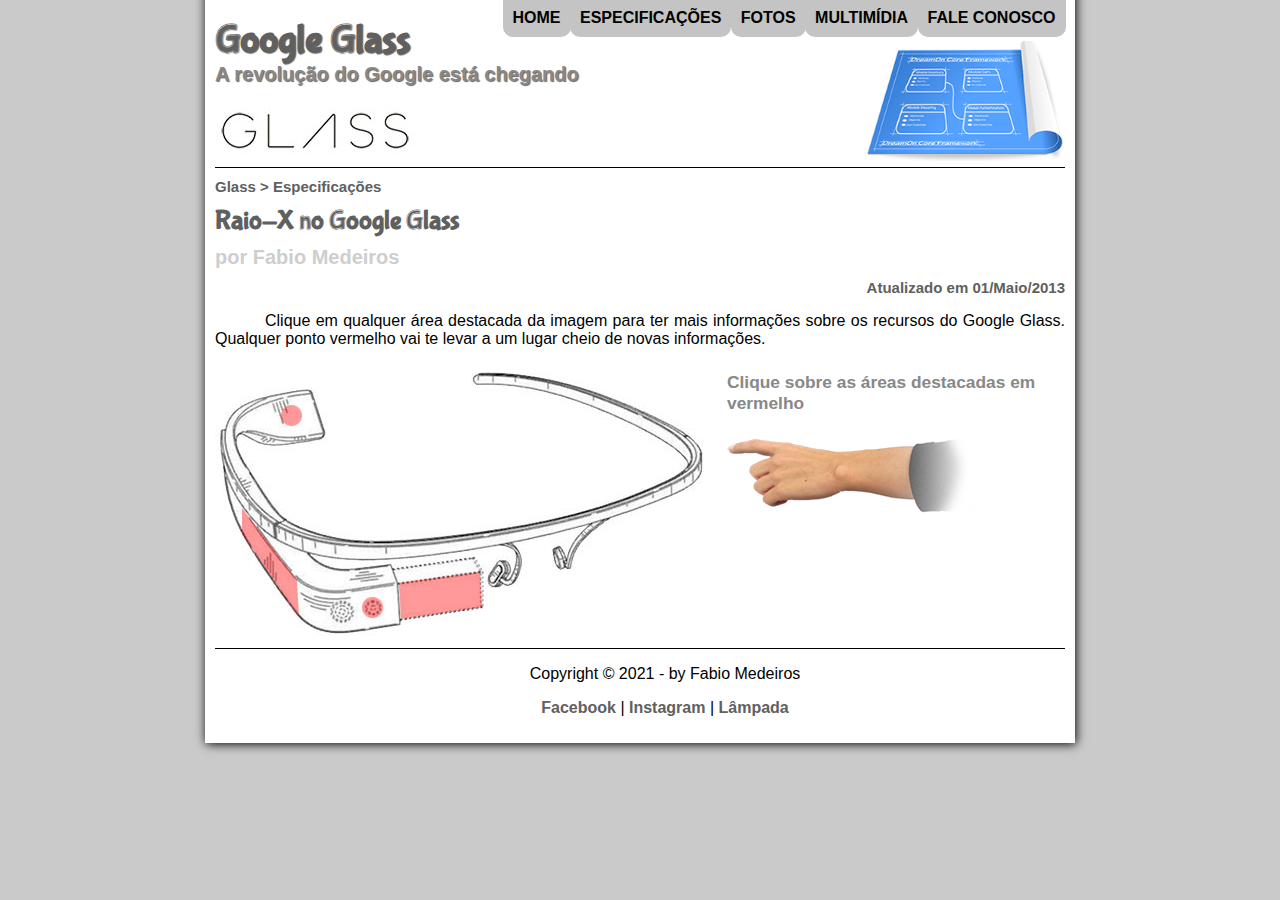
<file: Paginas/especificacoes.html>
<!DOCTYPE html>
<html lang="pt-br">
<head>
    <meta charset="UTF-8">
    <meta http-equiv="X-UA-Compatible" content="IE=edge">
    <meta name="viewport" content="width=device-width, initial-scale=1.0">
    <link rel="stylesheet" type="text/css" href="../Arquivos/estilo.css"/>
    <link rel="stylesheet" type="text/css" href="../Arquivos/specs.css"/>
    <script type="text/javascript" src="../Arquivos/script.js"></script>
    <title>Google Glass</title>
</head>
<body>

    <div id="interface">

        <header id="cabecalho">

            <hgroup>
                <h1> Google Glass </h1>
                <h2> A revolução do Google está chegando </h2>
                <!-- <img src="Imagens/glass-logo-peq.jpg" alt=""> -->
            </hgroup>

            <img 
                id="icone" 
                src="../Imagens/especificacoesb.png"
                alt="google glass"
            />

            <nav id="menu">
                <h1>Menu Principal</h1>
                <ul>
                    <li 
                        onmouseover="mudaFoto('homeb')"
                        onmouseout="mudaFoto('especificacoesb')">
                        <a href="../Arquivos/index.html">
                            Home
                        </a>
                    </li>
                    <li 
                        onmouseover="mudaFoto('especificacoesb')"
                        onmouseout="mudaFoto('especificacoesb')">
                        <a href="especificacoes.html">
                            Especificações
                        </a>
                    </li>
                    <li
                        onmouseover="mudaFoto('fotosb')"
                        onmouseout="mudaFoto('especificacoesb')">
                        <a href="fotos.html">
                            Fotos
                        </a>
                    </li>
                    <li 
                        onmouseover="mudaFoto('multimidiab')"
                        onmouseout="mudaFoto('especificacoesb')">
                        <a href="multimidia.html">
                            Multimídia
                        </a>
                    </li>
                    <li 
                        onmouseover="mudaFoto('contatob')"
                        onmouseout="mudaFoto('especificacoesb')">
                        <a href="faleconosco.html">
                            Fale conosco
                        </a>
                    </li>
                </ul>
            </nav>

        </header>
       
        <section id="corpo-full">
            <article id="noticia-principal">
                <header id="cabecalho-artigo">
                    <hgroup>
                        <h3>Glass > Especificações</h3>
                        <h1>Raio-X no Google Glass</h1>
                        <h2>por Fabio Medeiros</h2>
                        <h3 class="direita"> Atualizado em 01/Maio/2013</h3>
                    </hgroup>
                </header>

                <p>
                    Clique em qualquer área destacada da imagem para ter mais informações sobre os recursos do Google Glass. Qualquer ponto vermelho vai te levar a um lugar cheio de novas informações.
                </p>

                <section id="conteudo">
                    <img 
                        src="../Imagens/glass-esquema-marcado.jpg"
                        usemap="#meumapa"
                        alt="Google Glass"
                    />
                    <map name="meumapa">
                        <area 
                            shape="rect"
                            coords="186,204,267,257"
                            href="google-glass.html#tela"
                            target="janela"
                        />
                        <area 
                            shape="circle"
                            coords="158,244,12"
                            href="google-glass.html#camera"
                            target="janela"
                        />
                        <area 
                            shape="poly"
                            coords="27,142,82,216,86,249,28,169"
                            href="google-glass.html#sensores"
                            target="janela"
                        />
                        <area 
                            shape="circle"
                            coords="76,51,12"
                            href="google-glass.html#batgad"
                            target="janela"
                        />
                    </map>
                    <iframe scrolling='NO' src="google-glass.html" id="frame-spec" name="janela"></iframe>
                </section>
                
            </article>
        </section>

        <footer id="rodape">

            <p>Copyright &copy; 2021 - by Fabio Medeiros</p>

            <p>
                <a href="https://www.facebook.com/" target="_blank">Facebook</a>  
                |
                <a href="https://www.instagram.com/" target="_blank">Instagram</a>
                |
                <a href="lampada.html">Lâmpada</a>
            </p>

        </footer>

    </div>

</body>
</html>
</file>
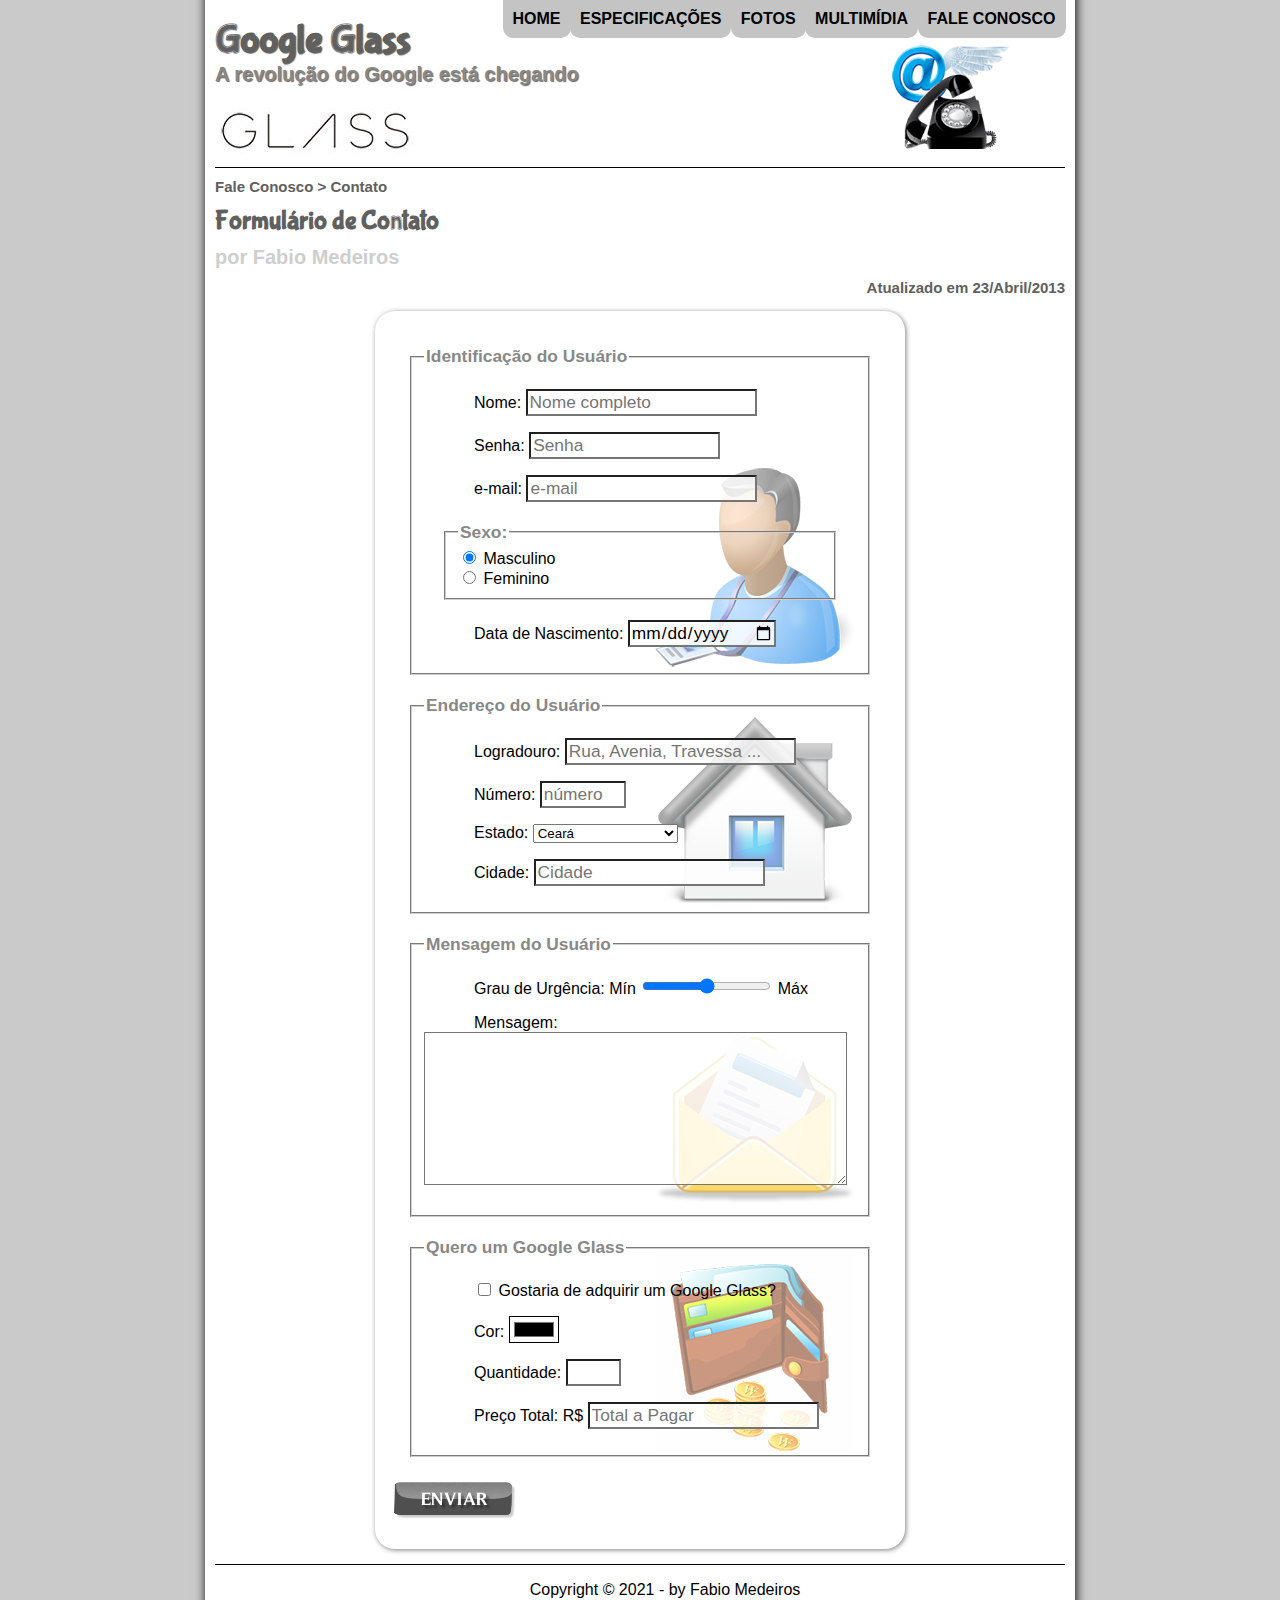
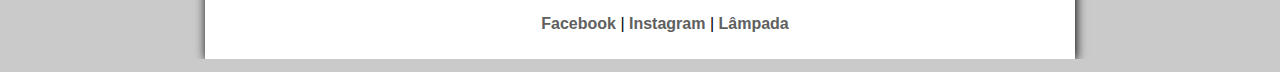
<file: Paginas/faleconosco.html>
<!DOCTYPE html>
<html lang="pt-br">
<head>
    <meta charset="UTF-8">
    <meta http-equiv="X-UA-Compatible" content="IE=edge">
    <meta name="viewport" content="width=device-width, initial-scale=1.0">
    <link rel="stylesheet" type="text/css" href="../Arquivos/estilo.css"/>
    <link rel="stylesheet" type="text/css" href="../Arquivos/forms.css"/>
    <script type="text/javascript" src="../Arquivos/script.js"></script>
    <title>Google Glass</title>
</head>
<body>

    <div id="interface">

        <header id="cabecalho">

            <hgroup>
                <h1> Google Glass </h1>
                <h2> A revolução do Google está chegando </h2>
                <!-- <img src="Imagens/glass-logo-peq.jpg" alt=""> -->
            </hgroup>

            <img 
                id="icone" 
                src="../Imagens/contatob.png"
                alt="google glass"
            />

            <nav id="menu">
                <h1>Menu Principal</h1>
                <ul>
                    <li 
                        onmouseover="mudaFoto('homeb')"
                        onmouseout="mudaFoto('contatob')">
                        <a href="../Arquivos/index.html">
                            Home
                        </a>
                    </li>
                    <li 
                        onmouseover="mudaFoto('especificacoesb')"
                        onmouseout="mudaFoto('contatob')">
                        <a href="especificacoes.html">
                            Especificações
                        </a>
                    </li>
                    <li
                        onmouseover="mudaFoto('fotosb')"
                        onmouseout="mudaFoto('contatob')">
                        <a href="fotos.html">
                            Fotos
                        </a>
                    </li>
                    <li 
                        onmouseover="mudaFoto('multimidiab')"
                        onmouseout="mudaFoto('contatob')">
                        <a href="multimidia.html">
                            Multimídia
                        </a>
                    </li>
                    <li 
                        onmouseover="mudaFoto('contatob')"
                        onmouseout="mudaFoto('contatob')">
                        <a href="faleconosco.html">
                            Fale conosco
                        </a>
                    </li>
                </ul>
            </nav>

        </header>
        
        <article id="noticia-principal">
                
            <header id="cabecalho-artigo">
                <hgroup>
                    <h3>Fale Conosco > Contato</h3>
                    <h1>Formulário de Contato</h1>
                    <h2>por Fabio Medeiros</h2>
                    <h3 class="direita">Atualizado em 23/Abril/2013</h3>
                </hgroup>
            </header>
        
        </article>

        <form id="fcontato" method="POST" action="mailto:fabioeomedeiros@gmail.com" oninput="calc_total()">

            <fieldset id="usuario"> 
                <legend>Identificação do Usuário</legend>
                <p>
                    <label for="cnome">Nome:</label>
                    <input
                        id="cnome"
                        name="tnome"
                        type="text"
                        size="20"
                        maxlength="50"
                        placeholder="Nome completo"
                    >
                </p>
                <p>
                    <label for="csenha">Senha:</label>
                    <input 
                        id="csenha"
                        name="tsenha" 
                        type="password"
                        size="16"
                        maxlength="16" 
                        placeholder="Senha"
                    >
                </p>
                <p>
                    <label for="cemail">e-mail:</label>
                    <input 
                        id="cemail"
                        name="temail"
                        type="email"
                        size="20"
                        maxlength="40" 
                        placeholder="e-mail"
                    >
                </p>
                <fieldset>
                    <legend id="sexo">Sexo:</legend> 
                    <input id="cmasc" name="tsexo" type="radio" checked>
                    <label for="cmasc">Masculino</label> 
                    <br>
                    <input id="cfem" name="tsexo" type="radio">
                    <label for="cfem">Feminino</label>
                </fieldset>
                <p>
                    <label for="">Data de Nascimento:</label>
                    <input 
                        id="cnasc"
                        name="tnasc"
                        type="date"
                    >                        
                </p>
            </fieldset>

            <fieldset id="endereco">
                <legend>Endereço do Usuário</legend>
                <p>
                    <label for="crua">Logradouro:</label>
                    <input 
                        id="crua" 
                        name="trua" 
                        type="text"
                        size="20"
                        maxlength="80"
                        placeholder="Rua, Avenia, Travessa ..."
                    >
                </p>
                <p>
                    <label for="cnum">Número:</label>
                    <input 
                        id="cnum" 
                        name="tnum" 
                        type="number"
                        min="0"
                        max="9999"
                        placeholder="número"
                    >
                </p>
                <p>
                    <label for="cestado">Estado:</label>
                    <select id="cestado" name="testado"> 
                        <option value="AC">Acre</option>
                        <option value="AL">Alagoas</option>
                        <option value="AP">Amapá</option>
                        <option value="AM">Amazonas</option>
                        <option value="BA">Bahia</option>
                        <option value="CE" selected>Ceará</option>
                        <option value="DF">Distrito Federal</option>
                        <option value="ES">Espírito Santo</option>
                        <option value="GO">Goiás</option>
                        <option value="MA">Maranhão</option>
                        <option value="MT">Mato Grosso</option>
                        <option value="MS">Mato Grosso do Sul</option>
                        <option value="MG">Minas Gerais</option>
                        <option value="PA">Pará</option>
                        <option value="PB">Paraíba</option>
                        <option value="PR">Paraná</option>
                        <option value="PE">Pernambuco</option>
                        <option value="PI">Piauí</option>
                        <option value="RJ">Rio de Janeiro</option>
                        <option value="RN">Rio Grande do Norte</option>
                        <option value="RS">Rio Grande do Sul</option>
                        <option value="RO">Rondônia</option>
                        <option value="RR">Roraima</option>
                        <option value="SC">Santa Catarina</option>
                        <option value="SP">São Paulo</option>
                        <option value="SE">Sergipe</option>
                        <option value="TO">Tocantins</option>
                        <option value="EX">Estrangeiro</option>
                    </select>
                </p>
                <p>
                    <label for="ccidade">Cidade:</label>
                    <input 
                        id="ccidade" 
                        name="tcidade" 
                        type="text"
                        list="cidades"
                        placeholder="Cidade"
                        size="20"
                        maxlength="60"
                    >
                </p>
                <datalist id="cidades">
                    <option value="Rio de Janeiro"></option>
                    <option value="Niterói"></option>
                    <option value="Belford Roxo"></option>
                </datalist>
            </fieldset>
           
            <fieldset id="mensagem"> 
                <legend>Mensagem do Usuário</legend>
                    <p>
                        <label for="curg">Grau de Urgência:</label>
                        Mín
                        <input
                            id="curg"
                            name="turg" 
                            type="range"
                            min="0"
                            max="10"
                            step="1"
                        >
                        Máx
                    </p>    
                    <p>
                        <label for="cmes">Mensagem:</label>
                        <textarea
                            id="cmes"
                            name="tmes" 
                            cols="40"
                            rows="7"
                            placeholder="Deixe aqui sua mensagem"
                        >
                        </textarea>
                    </p>
                    
            </fieldset>

            <fieldset id="pedido">
                <legend>Quero um Google Glass</legend>
                <p>
                    <input id="cped"
                        name="tped" 
                        type="checkbox"
                    >
                    <label for="cped">Gostaria de adquirir um Google Glass?</label>
                </p>
                <p>
                    <label for="ccor">Cor:</label>
                    <input id="ccor"
                        name="tcor" 
                        type="color"
                        value=""
                    >
                </p>
                <p>
                    <label for="cqtd">Quantidade:</label>
                    <input id="cqtd"
                        name="tqtd" 
                        type="number"
                        min="0"
                        max="5"
                    >
                </p>
                <p>
                    <label for="ctot">Preço Total: R$</label>
                    <input id="ctot"
                        name="ttot" 
                        type="text"
                        placeholder="Total a Pagar"
                        readonly
                    >
                </p>
            </fieldset>

            <!-- <input type="submit" value="Enviar"> -->
            <input id="cenviar" name="tenviar" type="image" src="../Imagens/botao-enviar.png">

        </form>

        <footer id="rodape">

            <p>Copyright &copy; 2021 - by Fabio Medeiros</p>

            <p>
                <a href="https://www.facebook.com/" target="_blank">Facebook</a>  
                |
                <a href="https://www.instagram.com/" target="_blank">Instagram</a>
                |
                <a href="Paginas/lampada.html">Lâmpada</a>
            </p>

        </footer>

    </div>

</body>
</html>
</file>
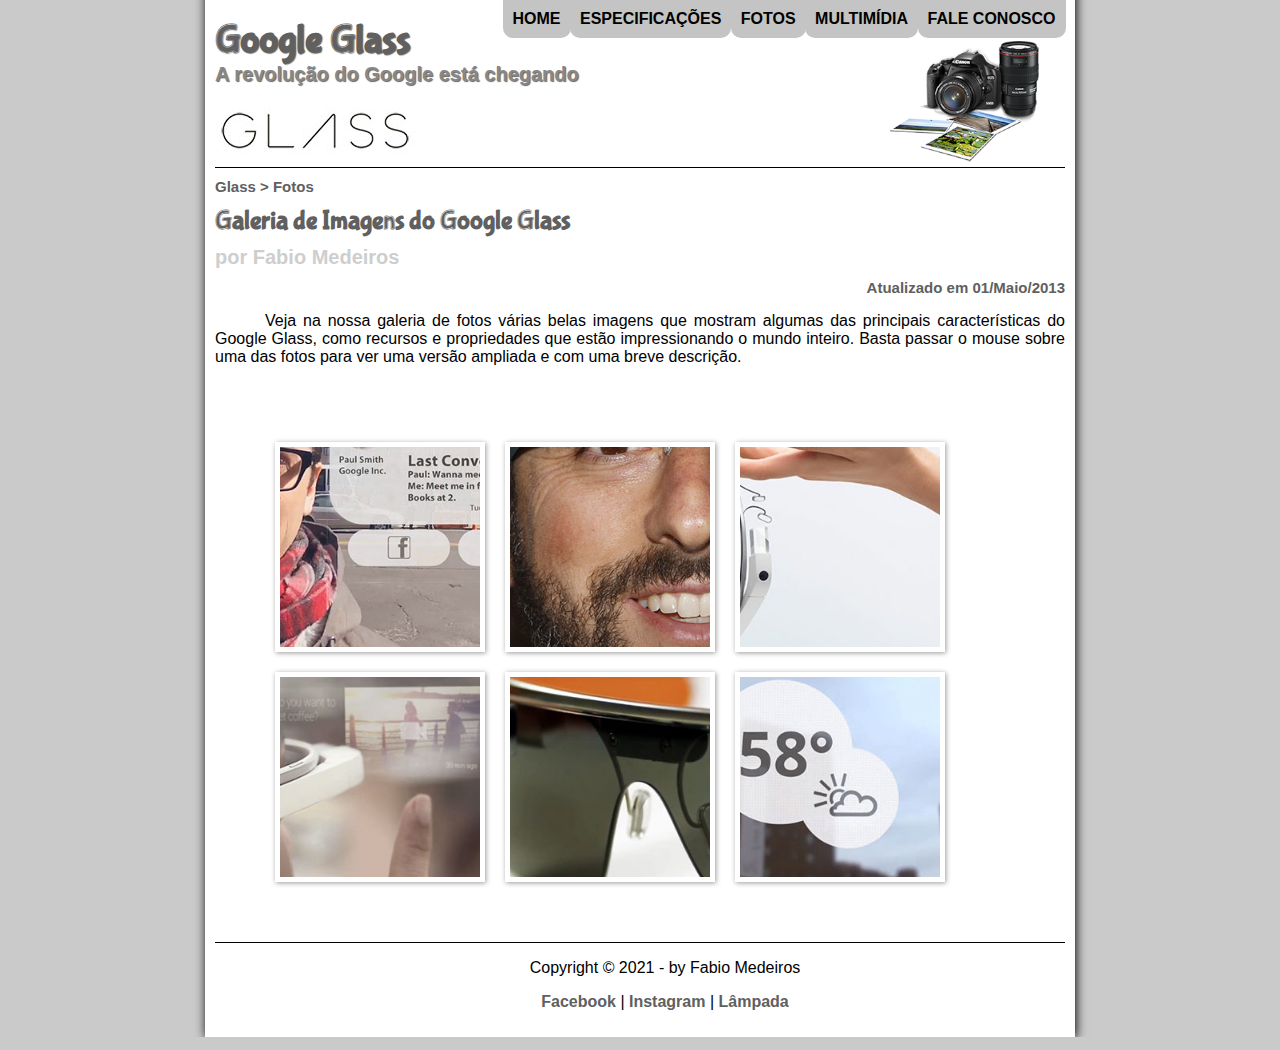
<file: Paginas/fotos.html>
<!DOCTYPE html>
<html lang="pt-br">
<head>
    <meta charset="UTF-8">
    <meta http-equiv="X-UA-Compatible" content="IE=edge">
    <meta name="viewport" content="width=device-width, initial-scale=1.0">
    <link rel="stylesheet" type="text/css" href="../Arquivos/estilo.css"/>
    <link rel="stylesheet" type="text/css" href="../Arquivos/fotos.css"/>
    <script type="text/javascript" src="../Arquivos/script.js"></script>
    <title>Google Glass</title>
</head>
<body>

    <div id="interface">

        <header id="cabecalho">

            <hgroup>
                <h1> Google Glass </h1>
                <h2> A revolução do Google está chegando </h2>
                <!-- <img src="Imagens/glass-logo-peq.jpg" alt=""> -->
            </hgroup>

            <img 
                id="icone" 
                src="../Imagens/fotosb.png"
                alt="google glass"
            />

            <nav id="menu">
                <h1>Menu Principal</h1>
                <ul>
                    <li 
                        onmouseover="mudaFoto('homeb')"
                        onmouseout="mudaFoto('fotosb')">
                        <a href="../Arquivos/index.html">
                            Home
                        </a>
                    </li>
                    <li 
                        onmouseover="mudaFoto('especificacoesb')"
                        onmouseout="mudaFoto('fotosb')">
                        <a href="especificacoes.html">
                            Especificações
                        </a>
                    </li>
                    <li
                        onmouseover="mudaFoto('fotosb')"
                        onmouseout="mudaFoto('fotosb')">
                        <a href="fotos.html">
                            Fotos
                        </a>
                    </li>
                    <li 
                        onmouseover="mudaFoto('multimidiab')"
                        onmouseout="mudaFoto('fotosb')">
                        <a href="multimidia.html">
                            Multimídia
                        </a>
                    </li>
                    <li 
                        onmouseover="mudaFoto('contatob')"
                        onmouseout="mudaFoto('fotosb')">
                        <a href="faleconosco.html">
                            Fale conosco
                        </a>
                    </li>
                </ul>
            </nav>

        </header>

        <article id="noticia-principal">
            <header id="cabecalho-artigo">
                <hgroup>
                    <h3>Glass > Fotos</h3>
                    <h1>Galeria de Imagens do Google Glass</h1>
                    <h2>por Fabio Medeiros</h2>
                    <h3 class="direita"> Atualizado em 01/Maio/2013</h3>
                </hgroup>
            </header>
        </article>

        <p>
            Veja na nossa galeria de fotos várias belas imagens que mostram algumas das principais características do Google Glass, como recursos e propriedades que estão impressionando o mundo inteiro. Basta passar o mouse sobre uma das fotos para ver uma versão ampliada e com uma breve descrição.
        </p>

        <ul id="album-foto">
            <li id="foto01"><span>Agenda e lembretes</span></li>
            <li id="foto02"><span>Sergey Brin usando o Glass</span></li>
            <li id="foto03"><span>Leve e compacto</span></li>
            <li id="foto04"><span>Sensação de uma tela de 50"</span></li>
            <li id="foto05"><span>Vários tipos de lente</span></li>
            <li id="foto06"><span>Informações importantes</span></li>
        </ul>

        <footer id="rodape">

            <p>Copyright &copy; 2021 - by Fabio Medeiros</p>

            <p>
                <a href="https://www.facebook.com/" target="_blank">Facebook</a>  
                |
                <a href="https://www.instagram.com/" target="_blank">Instagram</a>
                |
                <a href="lampada.html">Lâmpada</a>
            </p>

        </footer>

    </div>

</body>
</html>
</file>
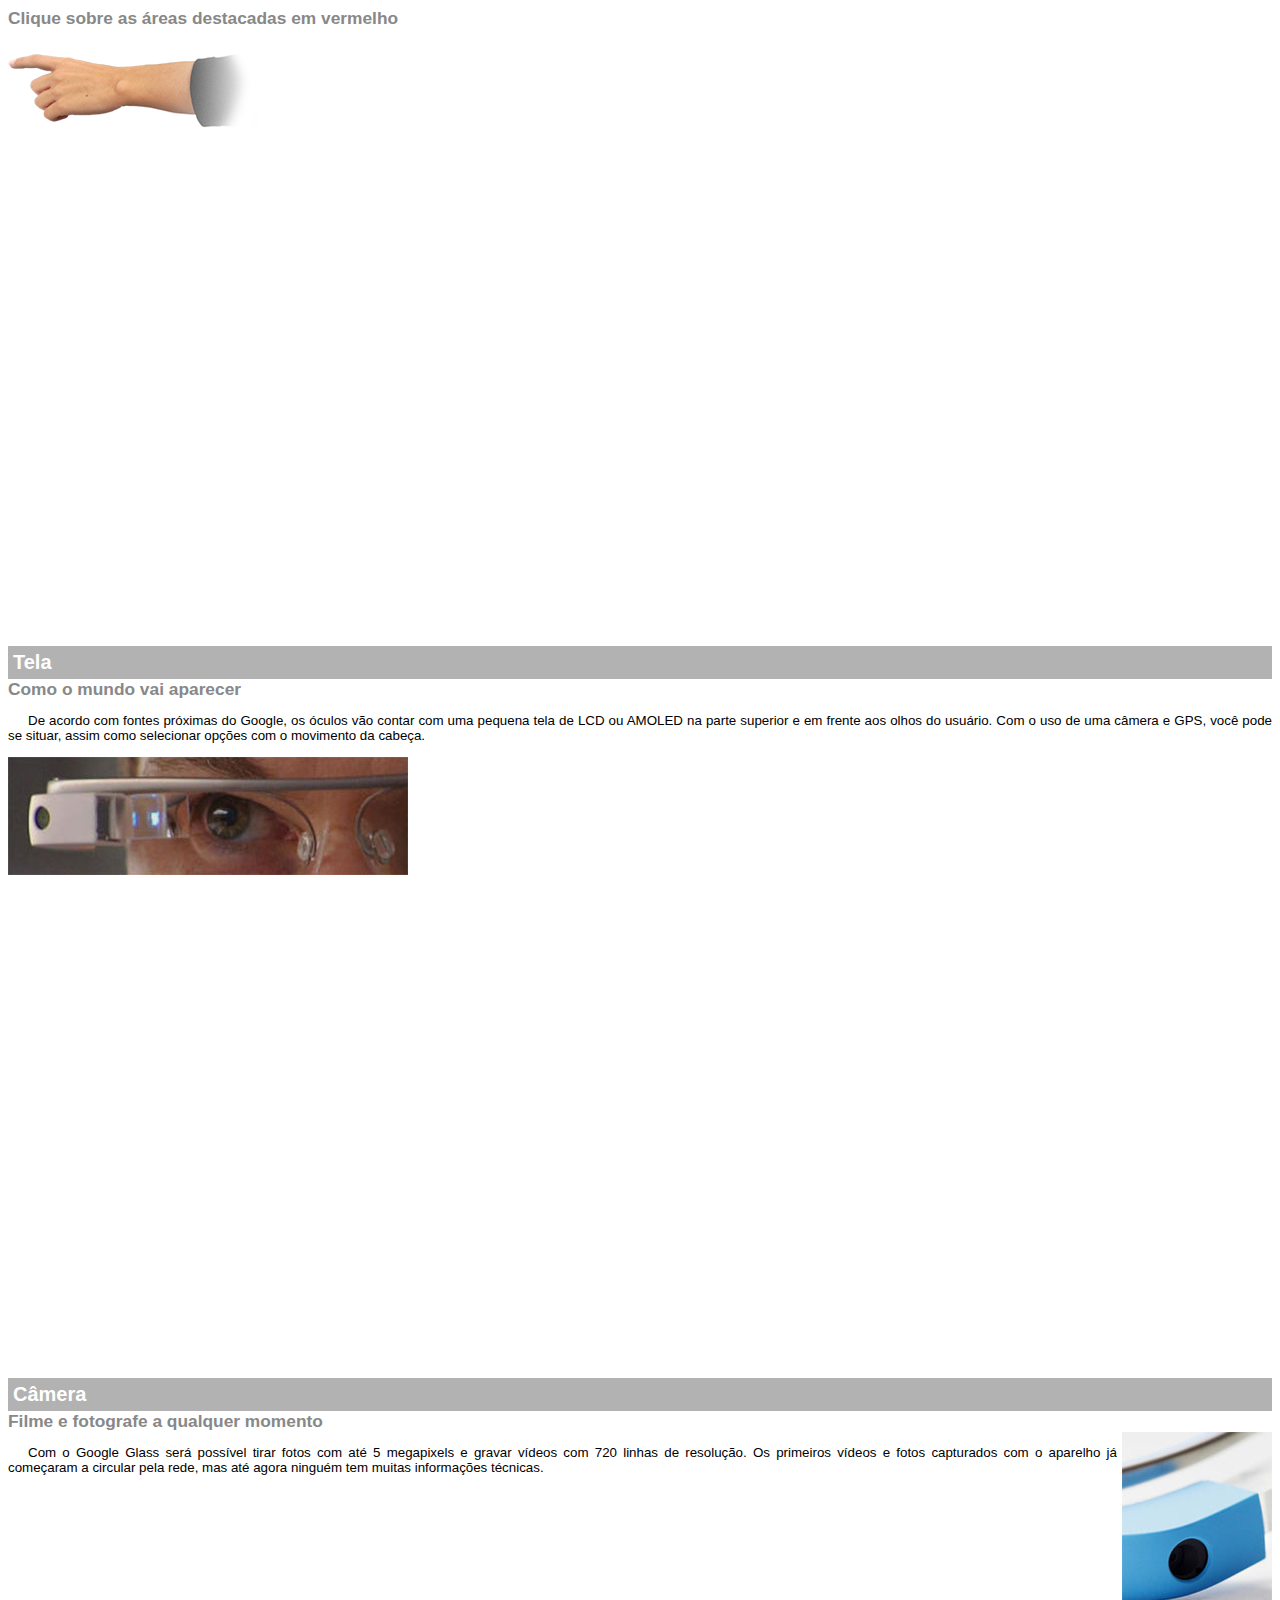
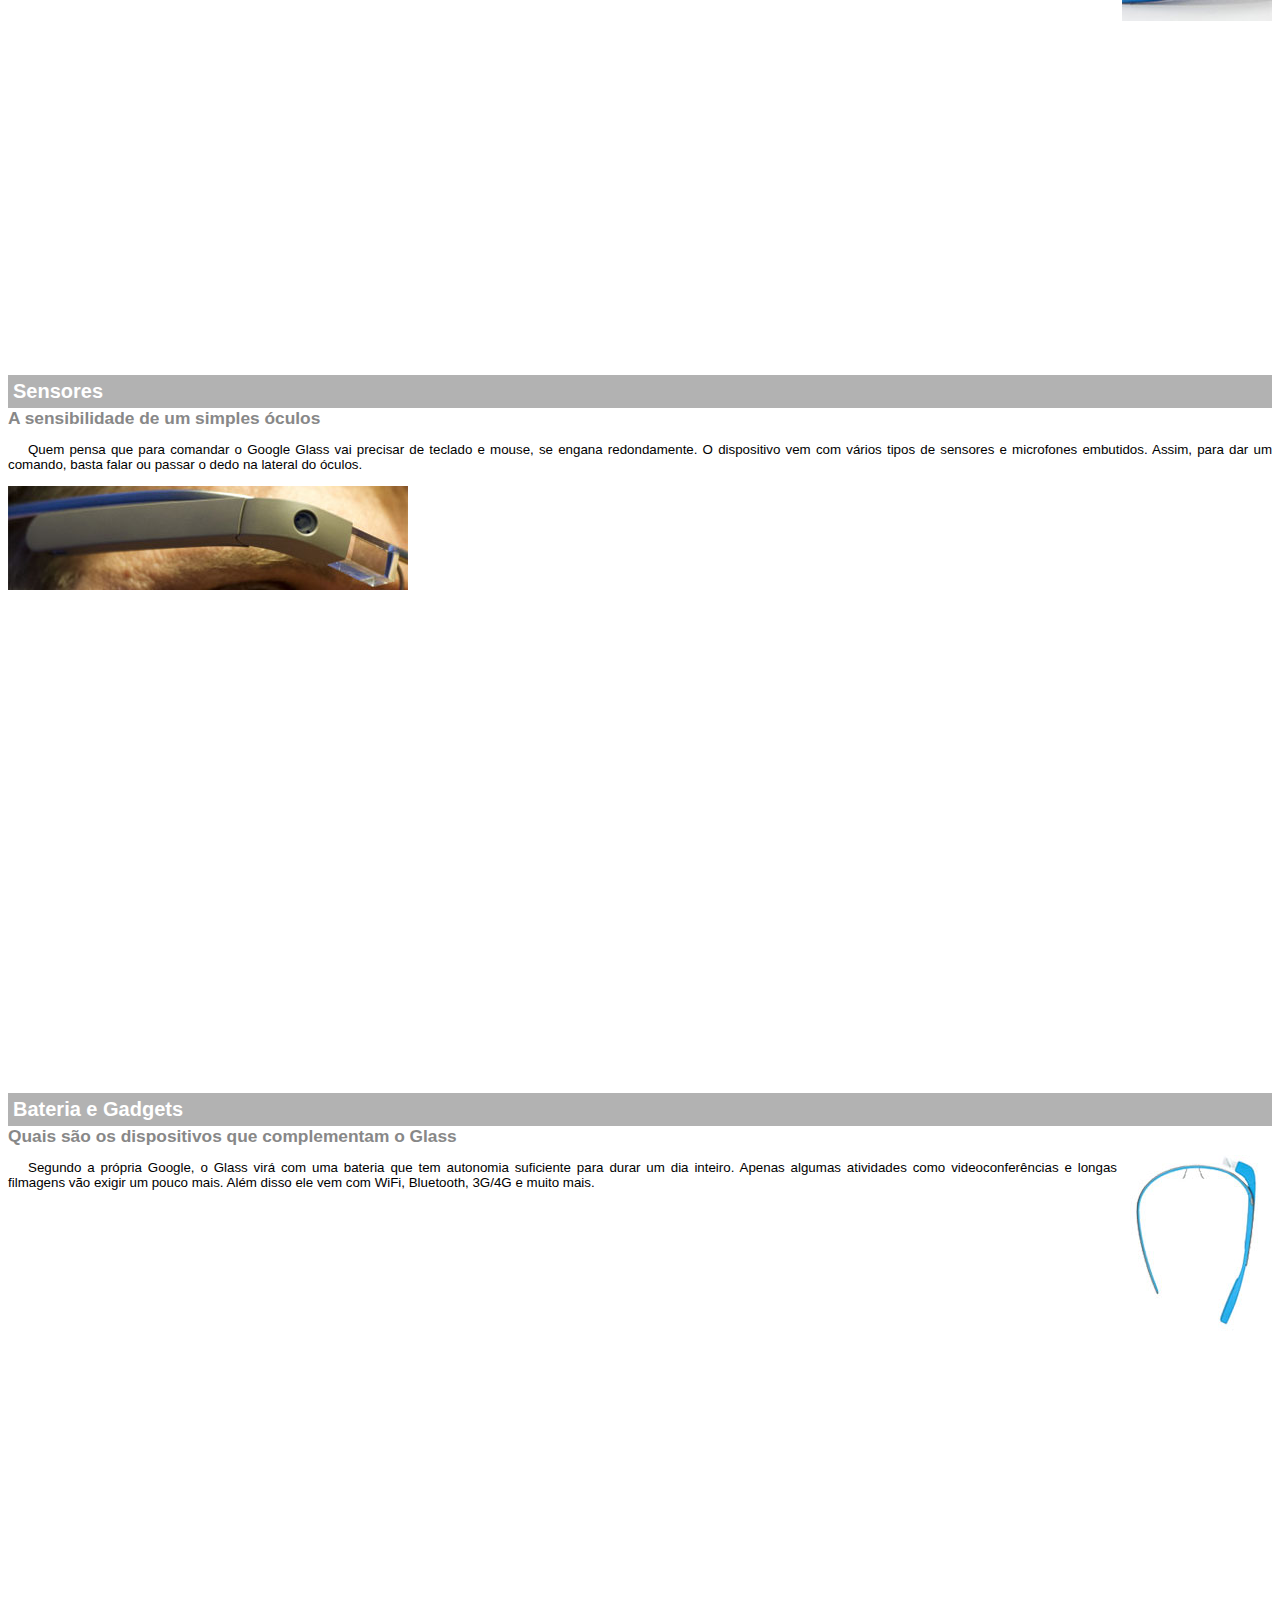
<file: Paginas/google-glass.html>
<!DOCTYPE html>
<html lang="pt-br">
<head>
    <meta charset="UTF-8">
    <meta http-equiv="X-UA-Compatible" content="IE=edge">
    <meta name="viewport" content="width=device-width, initial-scale=1.0">
    <style>
        body {
            font-family: Arial, Helvetica, sans-serif;
            font-size: 10pt;
        }
        article {
            margin-bottom: 500px;
        }
        p {
            text-align: justify;
            text-indent: 20px;
        }
        article h1 {
            font-size: 15pt;
            color: #ffffff;
            background-color: rgba(0,0,0,.3);
            padding: 5px;
            margin: 0px;
        }
        article h2 {
            font-size: 13pt;
            color: #888888;
            margin: 0px;
        }
        img.img-dir {
            display: block;
            float: right;
            margin-left: 5px;
        }
    </style>
    <title>Document</title>
</head>
<body>

    <article id="topo">
        <header>
            <h2>Clique sobre as áreas destacadas em vermelho</h2>
        </header> 
        <img src="../Imagens/mao.png" alt="Mão que aponta">
    </article>

    <article id="tela">
        <header>
            <h1>Tela</h1>
            <h2>Como o mundo vai aparecer</h2>
            <p>
                De acordo com fontes próximas do Google, os óculos vão contar com uma pequena tela de LCD ou AMOLED na parte superior e em frente aos olhos do usuário. Com o uso de uma câmera e GPS, você pode se situar, assim como selecionar opções com o movimento da cabeça.
            </p>
            <img src="../Imagens/det-tela.jpg" alt="Tela">
        </header>
    </article>

    <article id="camera">
        <header>
            <h1>Câmera</h1>
            <h2>Filme e fotografe a qualquer momento</h2>
            <img class="img-dir" src="../Imagens/det-camera.jpg" alt="Câmera">
            <p>
                Com o Google Glass será possível tirar fotos com até 5 megapixels e gravar vídeos com 720 linhas de resolução. Os primeiros vídeos e fotos capturados com o aparelho já começaram a circular pela rede, mas até agora ninguém tem muitas informações técnicas.
            </p>
        </header>
    </article>

    <article id="sensores">
        <header>
            <h1>Sensores</h1>
            <h2>A sensibilidade de um simples óculos</h2>
            <p>
                Quem pensa que para comandar o Google Glass vai precisar de teclado e mouse, se engana redondamente. O dispositivo vem com vários tipos de sensores e microfones embutidos. Assim, para dar um comando, basta falar ou passar o dedo na lateral do óculos.
            </p>
        </header>
        <img src="../Imagens/det-touch.jpg" alt="ToutcScreem">
    </article>

    <article id="batgad">
        <header>
            <h1>Bateria e Gadgets</h1>
            <h2>Quais são os dispositivos que complementam o Glass</h2>
            <img class="img-dir" src="../Imagens/det-bateria.jpg" alt="Bateria">
            <p>
                Segundo a própria Google, o Glass virá com uma bateria que tem autonomia suficiente para durar um dia inteiro. Apenas algumas atividades como videoconferências e longas filmagens vão exigir um pouco mais. Além disso ele vem com WiFi, Bluetooth, 3G/4G e muito mais.
            </p>
        </header>
    </article>

</body>
</html>
</file>
<file: Arquivos/estilo.css>
@charset "UFT-8";

@font-face {
    font-family: "FonteLogo";
    src: url("../Fontes/bubblegum-sans-regular.otf");
}

/* @import url('https://fonts.googleapis.com/css2?family=Bebas+Neue&display=swap'); */
/* font-family: 'Bebas Neue', cursive; */

body {
    background-color: rgb(202, 202, 202);
    color: rgba(0, 0, 0, 1);
    font-family: Arial, Helvetica, sans-serif;
}

p {
    text-align: justify;
    text-indent: 50px;
}

a {
    text-decoration: none;
    color: #606060;
    font-weight: bold;
}

a:hover {
    text-decoration: underline;
}

div#interface {
    background-color: rgba(255, 255, 255, 1);
    width: 850px;
    margin: -21px auto;
    padding: 10px;
    box-shadow: 1px 1px 10px rgba(0, 0, 0, 1);
}

header#cabecalho {
    border-bottom: 1px solid rgba(0, 0, 0, 1);
    height: 150px;
    background: url("../Imagens/glass-logo-peq.jpg") no-repeat 0px 90px;
}

header#cabecalho img#icone {
    position: relative;
    left: 650px;
    top: -45px;
}

header#cabecalho h1 {
    font-family: "FonteLogo";
    font-size: 30pt;
    color: #606060;
    text-shadow: 1px 1px 1px rgba(0,0,0,.6);
    padding: 0px;
    margin: 20px 0px 0px 0px;
}

header#cabecalho h2 {
    /* background-color: greenyellow; */
    font-family: Arial, Helvetica, sans-serif;
    font-size: 15pt;
    color: #888888;
    text-shadow: 1px 1px 1px rgba(0,0,0,.6);
    padding: 0px;
    margin: 0px;
}

/* MENU */
nav#menu {
    display: block;
}

nav#menu h1 {
    display: none;
}

nav#menu ul {
    list-style-type: none;
    text-transform: uppercase;
    position: relative;
    top: -227px;
    left: 250px;
}

nav#menu li {
    display: inline-block;
    background-color: rgba(196, 196, 196, 1);
    padding: 10px;
    margin: 0px -2.5px;
    border-radius: 0px 0px 10px 10px;
    transition: background-color 0.5s;
}

nav#menu li:hover {
    background-color: rgba(75, 75, 75, 1);
}

nav#menu li a {
    color: rgba(0, 0, 0, 1);
    text-decoration: none;
}

nav#menu li a:hover {
    color: rgba(255, 255, 255, 1);
}

section#corpo {
    display: block;
    width: 510px;
    float: left;
    border-right: 1px solid rgb(0,0,0);
    padding-right: 10px;
}

/* article#noticia-principal {
    font-size: 12pt;
    color: #606060;
    background-color: #dddddd;
    padding: 0px 5px;
    margin: 10px;
} */

article#noticia-principal header#cabecalho-artigo h1 {
    font-family: "FonteLogo", sans-serif;
    font-size: 20pt;
    color: #606060;
    padding: 0px;
    margin: 10px 0px;
}

article#noticia-principal header#cabecalho-artigo h2 {
    font-size: 15pt;
    color: #cecece;
    background-color: #ffffff;
    padding: 0px;
    margin: 10px 0px;
}

article#noticia-principal header#cabecalho-artigo h3 {
    font-size: 15px;
    color: #606060;
    padding: 0px;
    margin: 10px 0px;
}

.direita {
    text-align: right;
}

article#noticia-principal h2 {
    font-size: 13pt;
    color: #606060;
    background-color: #dddddd;
    padding: 5px 10px;
    margin: 10px 0px;
}

table#tabspec {
    border: 1px solid #606060;
    border-spacing: 0px;
    margin: auto;
}

table#tabspec caption {
    color: #888888;
    font-size: 15pt;
    font-weight: bolder;
    text-align: left;
}

table#tabspec caption span {
    display: block;
    float: right;
    font-size: 10pt;
    padding-top: 7px;
    padding-right: 1px;
}

table#tabspec td {
    border: 1px solid #606060;
    padding: 10px;

}

table#tabspec td.colesq {
    text-align: right;
    vertical-align: top;
    color:rgba(255, 255, 255, 1);
    background-color: rgba(75, 75, 75, 1);
    font-weight: bold;
}

table#tabspec td.coldir {
    text-align: left;
    color:rgb(0, 0, 0);
    background-color: #cecece;
}

aside#lateral {
    display: block;
    width: 300px;
    float: right;
    background-color: #dddddd;
    padding: 10px;
    border-radius: 10px;
    box-shadow: 1px 1px 5px #000000;
    margin-top: 10px;
}

aside#lateral h1 {
    color: #606060;
    font-family: "FonteLogo", sans-serif;
    font-size: 20pt;
}

aside#lateral h2 {
    background-color: #606060;
    font-size: 13pt;
    color: #ffffff;
    padding: 5px 10px;
}
/* IMAGENS */
figure.foto-legenda{
    position: relative;
    border: 7px solid rgba(255, 255, 255, 1);
    box-shadow: 1px 1px 5px rgba(0, 0, 0, 1);
}

figure.foto-legenda img{
    width: 100%;
    height: 100%;
}

figure.foto-legenda figcaption{
    opacity: 0%;
    position: absolute;
    top: 0px;
    background-color: rgba(0, 0, 0, .5 );
    color: rgba(255, 255, 255, 1);
    width: 100%;
    height: 100%;
    padding: 40px;
    box-sizing: border-box;
    transition: opacity 1s
}

figure.foto-legenda:hover figcaption{
    opacity: 100%;
}

footer#rodape {
    clear: both;
    border-top: 1px solid rgb(0,0,0);

}

footer#rodape p {
    text-align: center;
}

video#video01 {
    width: 510px;
}

video#video02 {
    width: 300px;
}
</file>
<file: Arquivos/specs.css>
@charset "UTF-8";

section#conteudo {
    width: 900px;
    margin: auto;
}

iframe#frame-spec {
    width:  340px;
    height: 280px;
    border: none;
    overflow: hidden;
}

iframe#frame-spec::-webkit-scrollbar {
    display: none;
}
</file>
<file: Arquivos/forms.css>
@charset "UTF-8";

form {
    background-color: rgb(255, 255, 255);
    border-radius: 20px;
    padding: 15px;
    box-shadow: 1px 1px 5px rgba(0,0,0,.5);
    width: 500px;
    margin: 15px auto;
}

input, textarea {
    font-family: sans-serif;
    font-weight: normal;
    font-size: 13pt;
    background-color: rgba(255,255,255,.8);
}

input:hover, textarea:hover {
    background-color: #dddddd;
}

legend {
    color: #888888;
    font-weight: bold;
    font-size: 13pt;
    font-family: sans-serif;
}

fieldset {
    border-color: #cecece;
    margin: 20px
}

fieldset#usuario {
    background: url("../Imagens/icone-contato.png") no-repeat 95% 95%;
}

fieldset#endereco {
    background: url("../Imagens/icone-endereco.png") no-repeat 95% 95%;
}

fieldset#mensagem {
    background: url("../Imagens/icone-mensagem.png") no-repeat 95% 95%;
}

fieldset#pedido {
    background: url("../Imagens/icone-pagamento.png") no-repeat 95% 95%;
}
</file>
<file: Arquivos/fotos.css>
@charset "UTF-8";

ul#album-foto {
   /* background-color: rgb(148, 148, 148); */
   width: 700px; 
   margin: 0px;
   padding: 50px;
   overflow: hidden;
   list-style: none;
}

ul#album-foto li {
   background-color: rgb(255, 255, 255);
   box-shadow: 1px 1px 5px rgba(0,0,0,.4);
   margin: 10px;
   border: 5px solid rgb(255, 255, 255);
   float: left; 
   width: 200px;
   height: 200px;
}

ul#album-foto li#foto01 {
   background: url("../Imagens/galeria-01.jpg") no-repeat;
   background-position: 50% 50%;
   background-size: 400px 400px;
   background-color: #ffffff;
}

ul#album-foto li#foto01:hover {
   background-position: 0px 0px;
   background-size: 200px 200px;
}

ul#album-foto li#foto02 {
   background: url("../Imagens/galeria-02.jpg") no-repeat;
   background-position: 50% 50%;
   background-size: 400px 400px;
   background-color: #ffffff;
}

ul#album-foto li#foto02:hover {
   background-position: 0px 0px;
   background-size: 200px 200px;
}

ul#album-foto li#foto03 {
   background: url("../Imagens/galeria-03.jpg") no-repeat;
   background-position: 50% 50%;
   background-size: 400px 400px;
   background-color: #ffffff;
}

ul#album-foto li#foto03:hover {
   background-position: 0px 0px;
   background-size: 200px 200px;
}

ul#album-foto li#foto04 {
   background: url("../Imagens/galeria-04.jpg") no-repeat;
   background-position: 50% 50%;
   background-size: 400px 400px;
   background-color: #ffffff;
}

ul#album-foto li#foto04:hover {
   background-position: 0px 0px;
   background-size: 200px 200px;
}

ul#album-foto li#foto05 {
   background: url("../Imagens/galeria-05.jpg") no-repeat;
   background-position: 50% 50%;
   background-size: 400px 400px;
   background-color: #ffffff;
}

ul#album-foto li#foto05:hover {
   background-position: 0px 0px;
   background-size: 200px 200px;
}

ul#album-foto li#foto06 {
   background: url("../Imagens/galeria-06.jpg") no-repeat;
   background-position: 50% 50%;
   background-size: 400px 400px;
   background-color: #ffffff;
}

ul#album-foto li#foto06:hover {
   background-position: 0px 0px;
   background-size: 200px 200px;
}

ul#album-foto li span {
   opacity: 0;
   color: #ffffff;
   text-shadow: 1px 1px 1px #000000;
   background-color: rgba(0,0,0,.3);
   font-size: 10pt;
   line-height: 350px;
   padding: 5px;
}

ul#album-foto li:hover {
   transform: scale(1.5);
   transition: .5s;
}

ul#album-foto li:hover span {
   opacity: .1;
}
</file>
